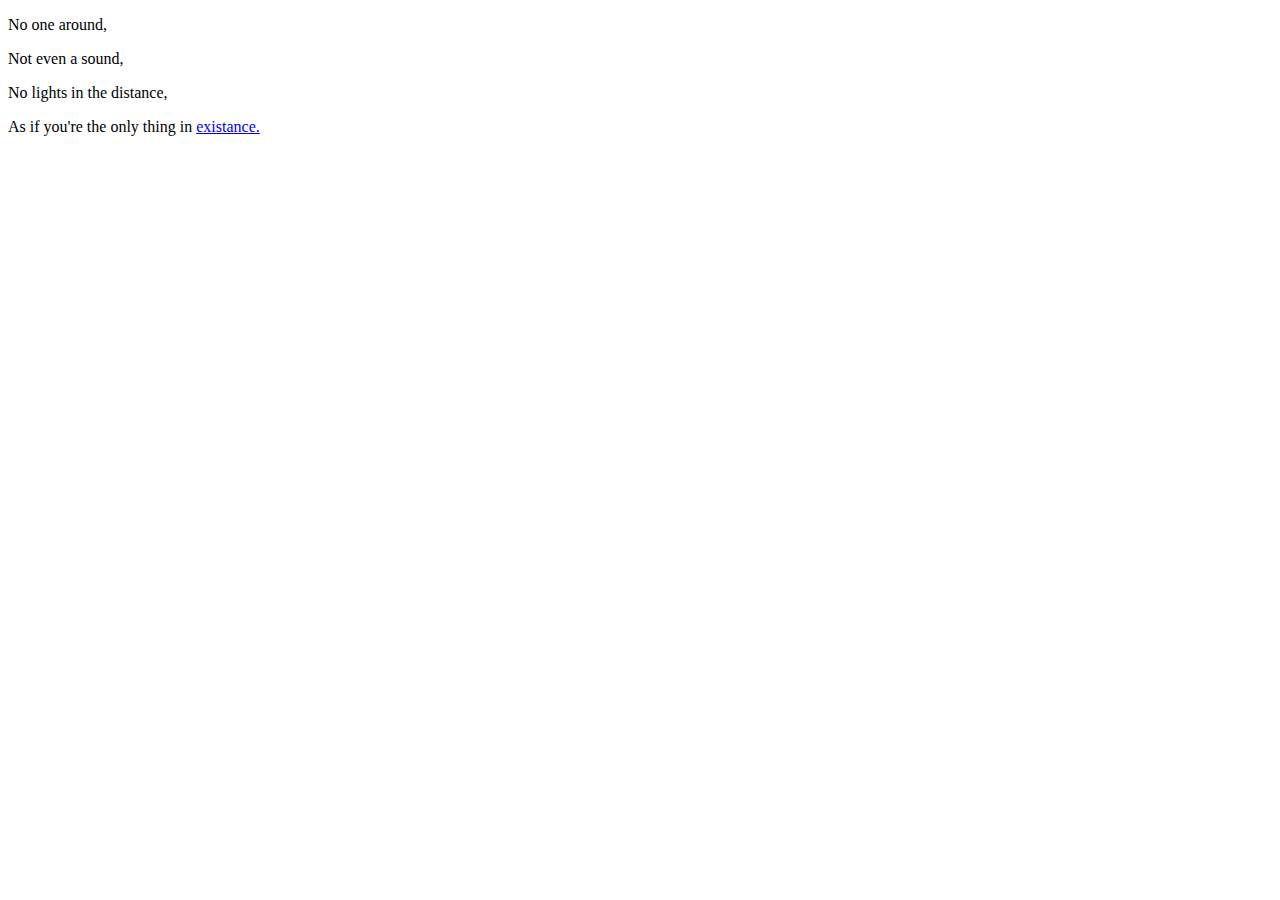
<file: pageA.html>
<!DOCTYPE html>
<html lang="en">
<head>
    <meta charset="UTF-8">
    <meta http-equiv="X-UA-Compatible" content="IE=edge">
    <meta name="viewport" content="width=device-width, initial-scale=1.0">
    <link rel='icon' href='images/NLLogo.png' type='image/x-icon'/>
    <title>HyperlinkA</title>
</head>

    <body>
        <div id="wrapper">
            <p>No one around,</p>
            <p>Not even a sound,</p>
            <p>No lights in the distance,</p>
            <p>As if you're the only thing in 
                <a href="pageB.html">existance.</a>
            </p>
            
            <footer>

            </footer>
        </div>
    </body>
</html>
</file>
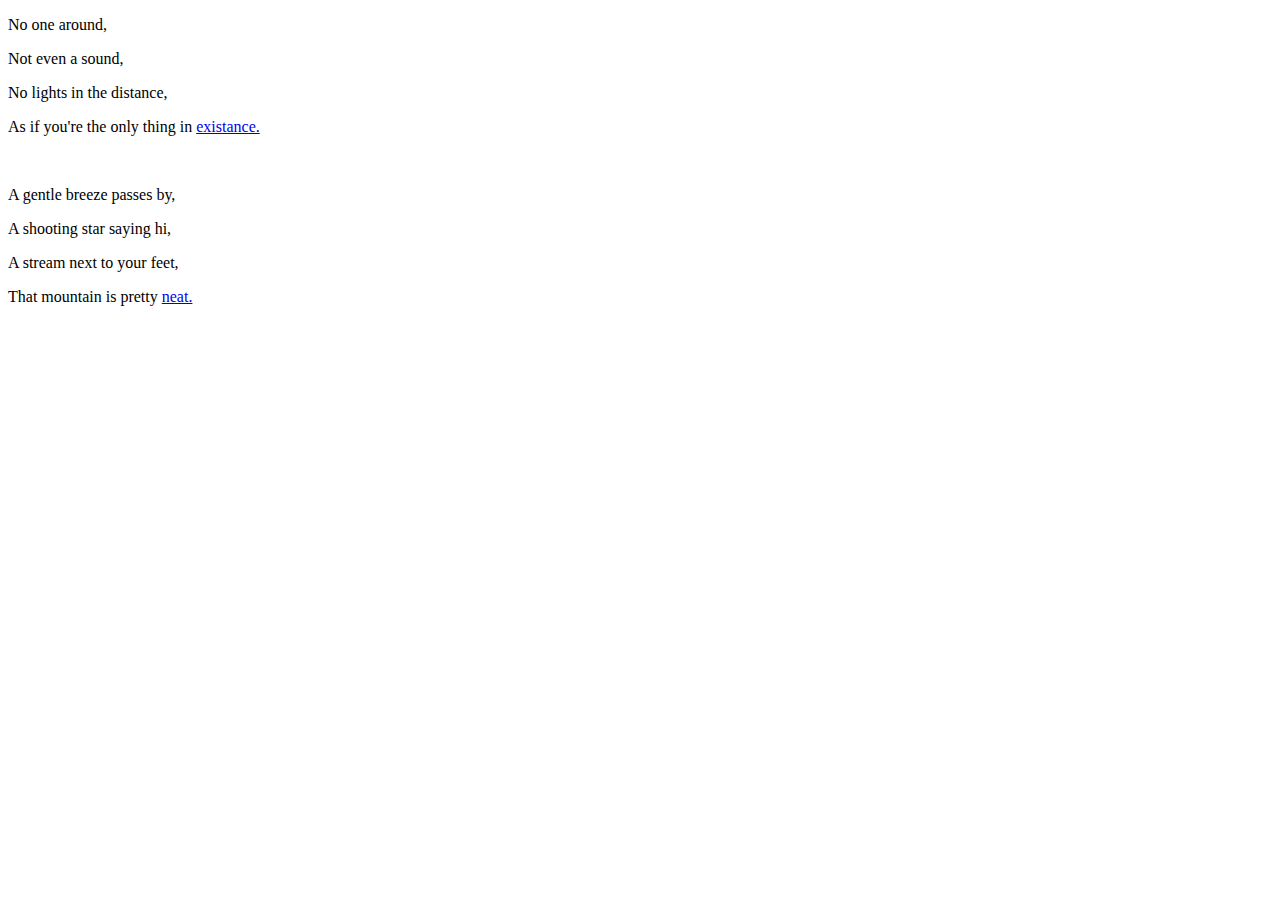
<file: pageB.html>
<!DOCTYPE html>
<html lang="en">
<head>
    <meta charset="UTF-8">
    <meta http-equiv="X-UA-Compatible" content="IE=edge">
    <meta name="viewport" content="width=device-width, initial-scale=1.0">
    <link rel='icon' href='images/NLLogo.png' type='image/x-icon'/>
    <title>HyperlinkB</title>
</head>

    <body>
        <div id="wrapper">
            <p>No one around,</p>
            <p>Not even a sound,</p>
            <p>No lights in the distance,</p>
            <p>As if you're the only thing in 
                <a href="pageB.html">existance.</a>
            </p>
        <br>
            <p>A gentle breeze passes by,</p>
            <p>A shooting star saying hi,</p>
            <p>A stream next to your feet,</p>
            <p>That mountain is pretty
                <a href="pageC.html">neat.</a>
            </p>
        
            <footer>
                
            </footer>
        </div>
    </body>
</html>
</file>
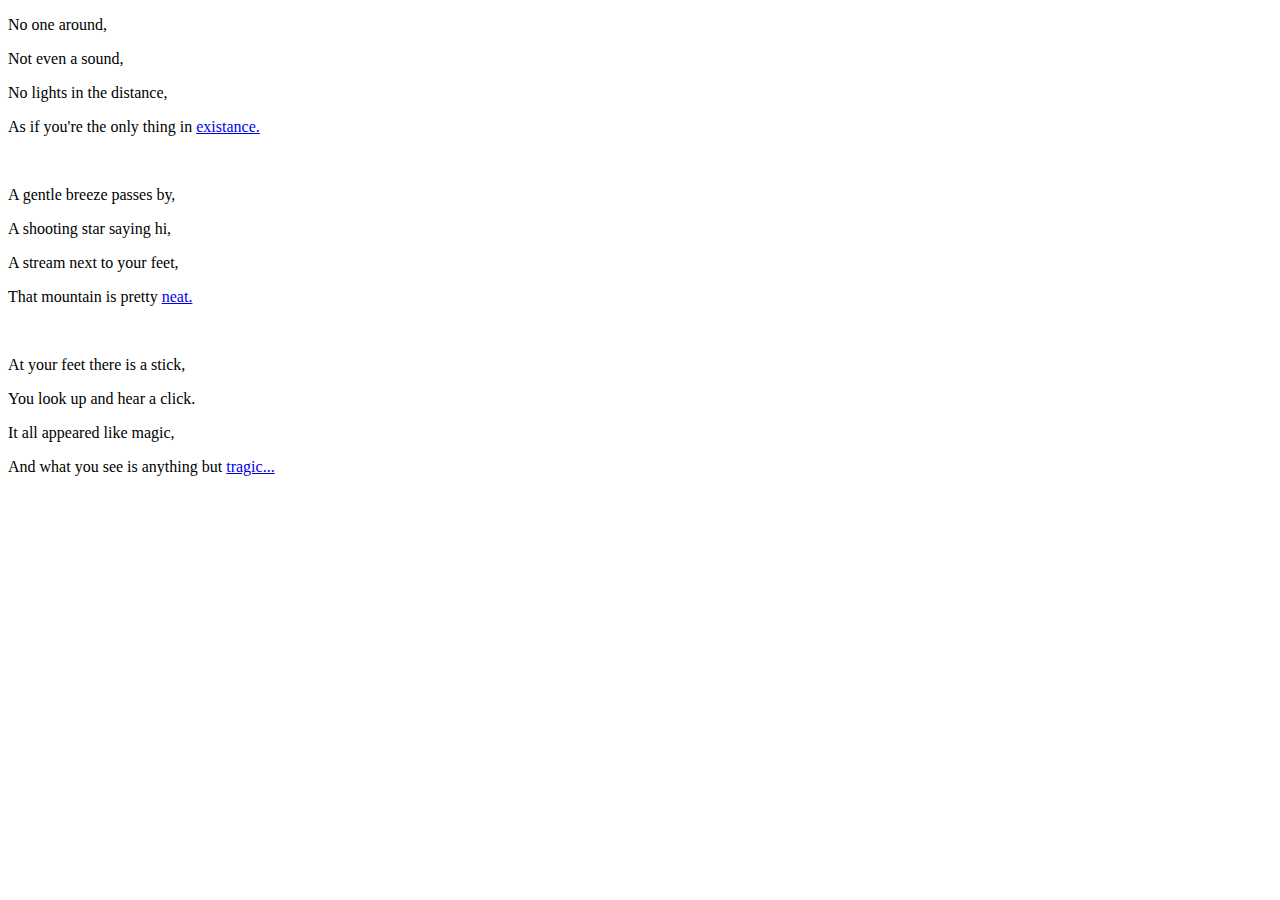
<file: pageC.html>
<!DOCTYPE html>
<html lang="en">
<head>
    <meta charset="UTF-8">
    <meta http-equiv="X-UA-Compatible" content="IE=edge">
    <meta name="viewport" content="width=device-width, initial-scale=1.0">
    <link rel='icon' href='images/NLLogo.png' type='image/x-icon'/>
    <title>HyperlinkC</title>
</head>

    <body>
        <div id="wrapper">
            <p>No one around,</p>
            <p>Not even a sound,</p>
            <p>No lights in the distance,</p>
            <p>As if you're the only thing in 
                <a href="pageB.html">existance.</a>
            </p>
        <br>
            <p>A gentle breeze passes by,</p>
            <p>A shooting star saying hi,</p>
            <p>A stream next to your feet,</p>
            <p>That mountain is pretty
                <a href="pageC.html">neat.</a>
            </p>
        <br>
            <p>At your feet there is a stick,</p>
            <p>You look up and hear a click. </p>
            <p>It all appeared like magic,</p> 
            <p>And what you see is anything but <a href="pageD.html">tragic...</a></p>

            <footer>
                
            </footer>
        </div>
    </body>
</html>
</file>
